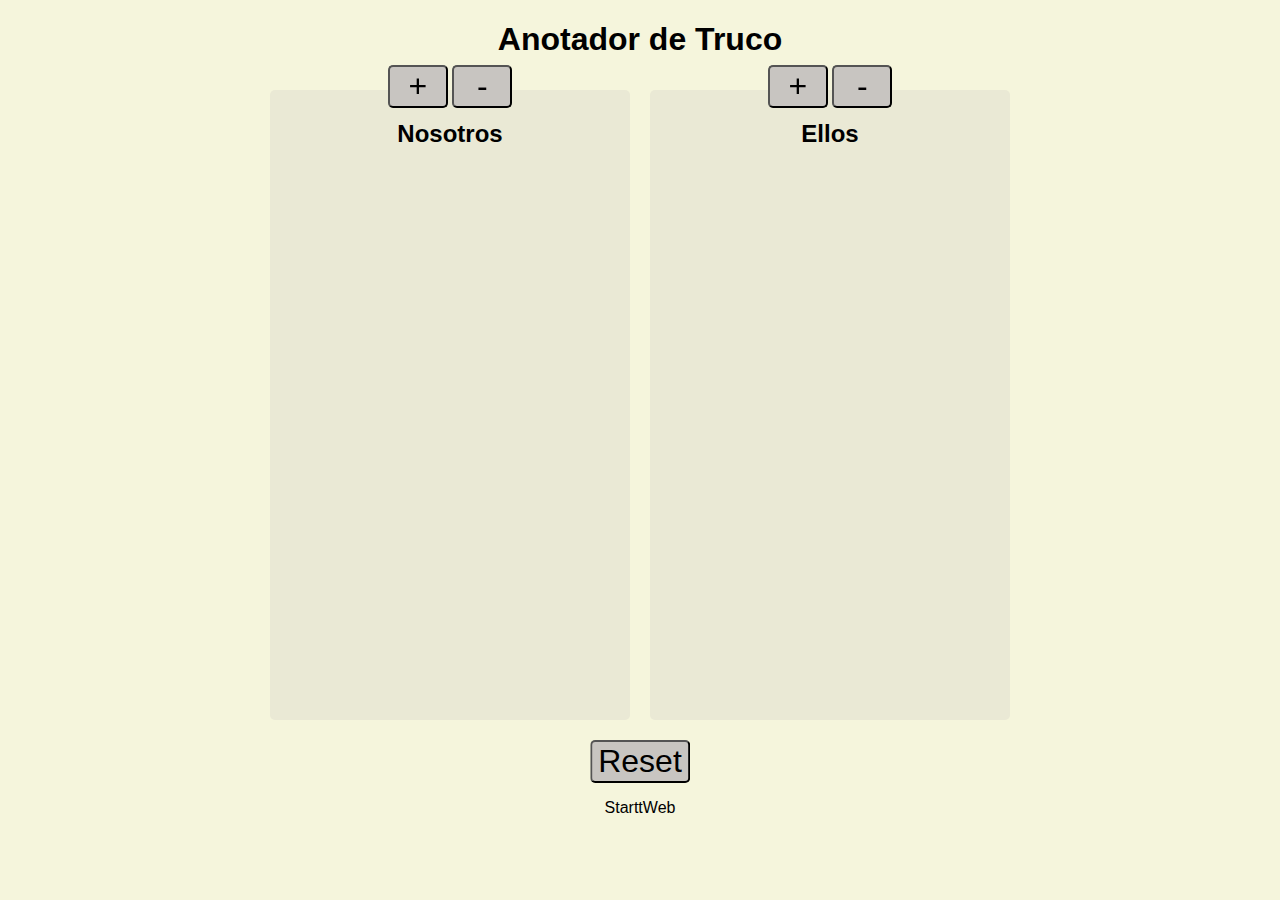
<file: public/index.html>
<!DOCTYPE html>
<html lang="es">
<head>
    <meta charset="UTF-8">
    <meta http-equiv="X-UA-Compatible" content="IE=edge">
    <meta name="viewport" content="width=device-width, initial-scale=1.0">
    <link rel="stylesheet" href="style.css">
    <link rel="icon" type="image/png" href="img/fosforo.png">
    <title>Anotador de Truco</title>
</head>
<body>
    <h1>Anotador de Truco</h1>
    <div id="jugadoresContainers">
        <div id="jugador1Container" class="jugadorContainer">
            <div class="botonesJugador">
                <button class="agregar">+</button>
                <button class="restar">-</button>
            </div>
            <h2>Nosotros</h2>
            <div class="cuenta"></div>
            <h3 id="numeroCuentaEllos"></h3>
        </div>
        <div id="jugador2Container" class="jugadorContainer">
            <div class="botonesJugador">
            <button class="agregar">+</button>
            <button class="restar">-</button>
        </div>
            <h2>Ellos</h2>
            <div class="cuenta"></div>
            <h3 id="numeroCuentaNosotros"></h3>
        </div>
    </div>
    <button id="reset">Reset</button>

    <footer>
        <p>StarttWeb</p>
        <script src="scripts/index.js" type="module"></script>
        <script src="scripts/contador.js" type="module"></script>
    </footer>
</body>
</html>
</file>
<file: public/style.css>
:root{
    --top-vertical:0px;
    --left-horizontal:32px;
    --dimsensiones-grupo:70px;
}

*{
    font-family: 'Trebuchet MS', 'Lucida Sans Unicode', 'Lucida Grande', 'Lucida Sans', Arial, sans-serif;

}

body{
    background-color: beige;
}

h1{
    text-align: center;
    font-size: xx-large;
}

h2{
    font-size: x-large;
    margin-top: 30px;
}

.jugadorContainer{
    background-color: rgb(234, 233, 213);
    border-radius: 5px;
    width: 40vh;
    margin:10px;
    min-height: 70vh;
    display: flex;
    flex-direction: column;
    align-items: center;
}

button{
    min-width: 60px;
    font-size: xx-large;
    background-color: rgb(200, 197, 193);
    border-radius: 5px;
    color: black;
}

#jugadoresContainers{
    display: flex;
    justify-content: center;

}

.botonesJugador{
    position: fixed;
    top: 65px;
}

p{
    text-align: center;
}

img{
    height: var(--dimsensiones-grupo);
}

.grupo{
    position: relative;
    width: var(--dimsensiones-grupo);
    height: var(--dimsensiones-grupo);
    margin: 10px;
}

.fosforo1{
    position: absolute;
    transform: rotate(90deg);
    top:-30px;
    left:var(--left-horizontal);
}

.fosforo2{
    position: absolute;
    transform: rotate(180deg);
    left:65px;
    top:var(--top-vertical);
}

.fosforo3{
    position: absolute;
    transform: rotate(270deg);
    top:32px;
    left:var(--left-horizontal);
}

.fosforo4{
    position: absolute;
    transform: rotate(0deg);
    left:0px;
    top:var(--top-vertical);
}

.fosforo5{
    position:absolute;
    transform: rotate(45deg);
    left: 34px;
    top: 0px;;
}

#reset{
    margin-top: 10px;
    margin-left: 50%;
    transform: translateX(-50%);
}
</file>
